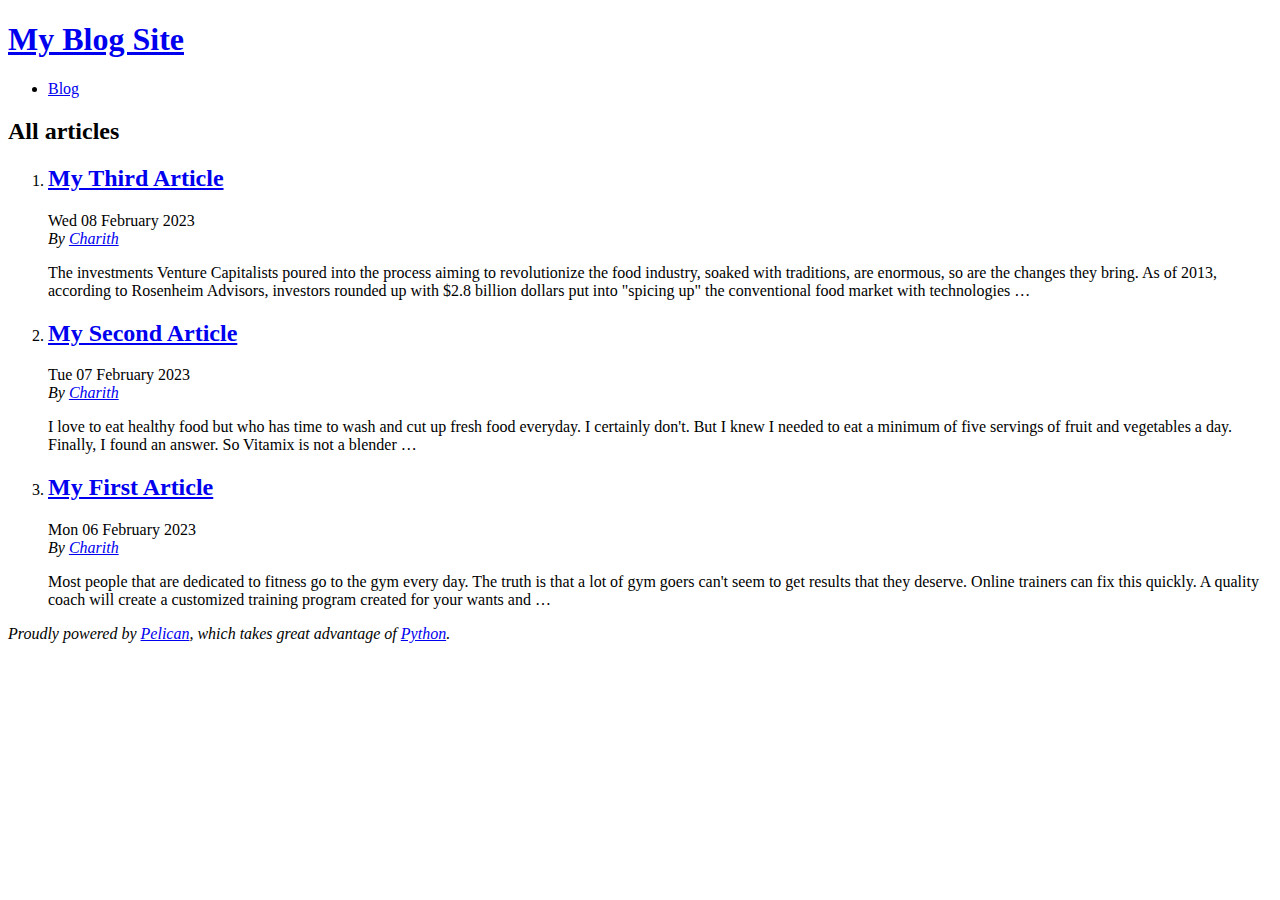
<file: index.html>
<!DOCTYPE html>
<html lang="en">
<head>
        <title>My Blog Site</title>
        <meta charset="utf-8" />
        <meta name="generator" content="Pelican" />
        <link href="https://charith-pathi.github.io/charithpathi.github.io/feeds/all.atom.xml" type="application/atom+xml" rel="alternate" title="My Blog Site Full Atom Feed" />

  <link rel="stylesheet" type="text/css" href="https://charith-pathi.github.io/charithpathi.github.io/templates/sites/style.css" />
</head>

<body id="index" class="home">
        <header id="banner" class="body">
                <h1><a href="https://charith-pathi.github.io/charithpathi.github.io/">My Blog Site</a></h1>
        </header><!-- /#banner -->
        <nav id="menu"><ul>
            <li><a href="https://charith-pathi.github.io/charithpathi.github.io/category/blog.html">Blog</a></li>
        </ul></nav><!-- /#menu -->
<section id="content">
<h2>All articles</h2>

<ol id="post-list">
        <li><article class="hentry">
                <header> <h2 class="entry-title"><a href="https://charith-pathi.github.io/charithpathi.github.io/my-third-article.html" rel="bookmark" title="Permalink to My Third Article">My Third Article</a></h2> </header>
                <footer class="post-info">
                    <time class="published" datetime="2023-02-08T08:00:00-07:00"> Wed 08 February 2023 </time>
                    <address class="vcard author">By
                        <a class="url fn" href="https://charith-pathi.github.io/charithpathi.github.io/author/charith.html">Charith</a>
                    </address>
                </footer><!-- /.post-info -->
                <div class="entry-content"> <p>The investments Venture Capitalists poured into the process aiming to revolutionize the food industry, soaked with traditions, are enormous, so are the changes they bring. As of 2013, according to Rosenheim Advisors, investors rounded up with $2.8 billion dollars put into "spicing up" the conventional food market with technologies …</p> </div><!-- /.entry-content -->
        </article></li>
        <li><article class="hentry">
                <header> <h2 class="entry-title"><a href="https://charith-pathi.github.io/charithpathi.github.io/my-second-article.html" rel="bookmark" title="Permalink to My Second Article">My Second Article</a></h2> </header>
                <footer class="post-info">
                    <time class="published" datetime="2023-02-07T08:00:00-07:00"> Tue 07 February 2023 </time>
                    <address class="vcard author">By
                        <a class="url fn" href="https://charith-pathi.github.io/charithpathi.github.io/author/charith.html">Charith</a>
                    </address>
                </footer><!-- /.post-info -->
                <div class="entry-content"> <p>I love to eat healthy food but who has time to wash and cut up fresh food everyday. I certainly don't. But I knew I needed to eat a minimum of five servings of fruit and vegetables a day. Finally, I found an answer. So Vitamix is not a blender …</p> </div><!-- /.entry-content -->
        </article></li>
        <li><article class="hentry">
                <header> <h2 class="entry-title"><a href="https://charith-pathi.github.io/charithpathi.github.io/my-first-article.html" rel="bookmark" title="Permalink to My First Article">My First Article</a></h2> </header>
                <footer class="post-info">
                    <time class="published" datetime="2023-02-06T08:00:00-07:00"> Mon 06 February 2023 </time>
                    <address class="vcard author">By
                        <a class="url fn" href="https://charith-pathi.github.io/charithpathi.github.io/author/charith.html">Charith</a>
                    </address>
                </footer><!-- /.post-info -->
                <div class="entry-content"> <p>Most people that are dedicated to fitness go to the gym every day. The truth is that a lot of gym goers can't seem to get results that they deserve. Online trainers can fix this quickly. A quality coach will create a customized training program created for your wants and …</p> </div><!-- /.entry-content -->
        </article></li>
</ol><!-- /#posts-list -->
</section><!-- /#content -->
        <footer id="contentinfo" class="body">
                <address id="about" class="vcard body">
                Proudly powered by <a href="https://getpelican.com/">Pelican</a>,
                which takes great advantage of <a href="https://www.python.org/">Python</a>.
                </address><!-- /#about -->
        </footer><!-- /#contentinfo -->
</body>
</html>
</file>
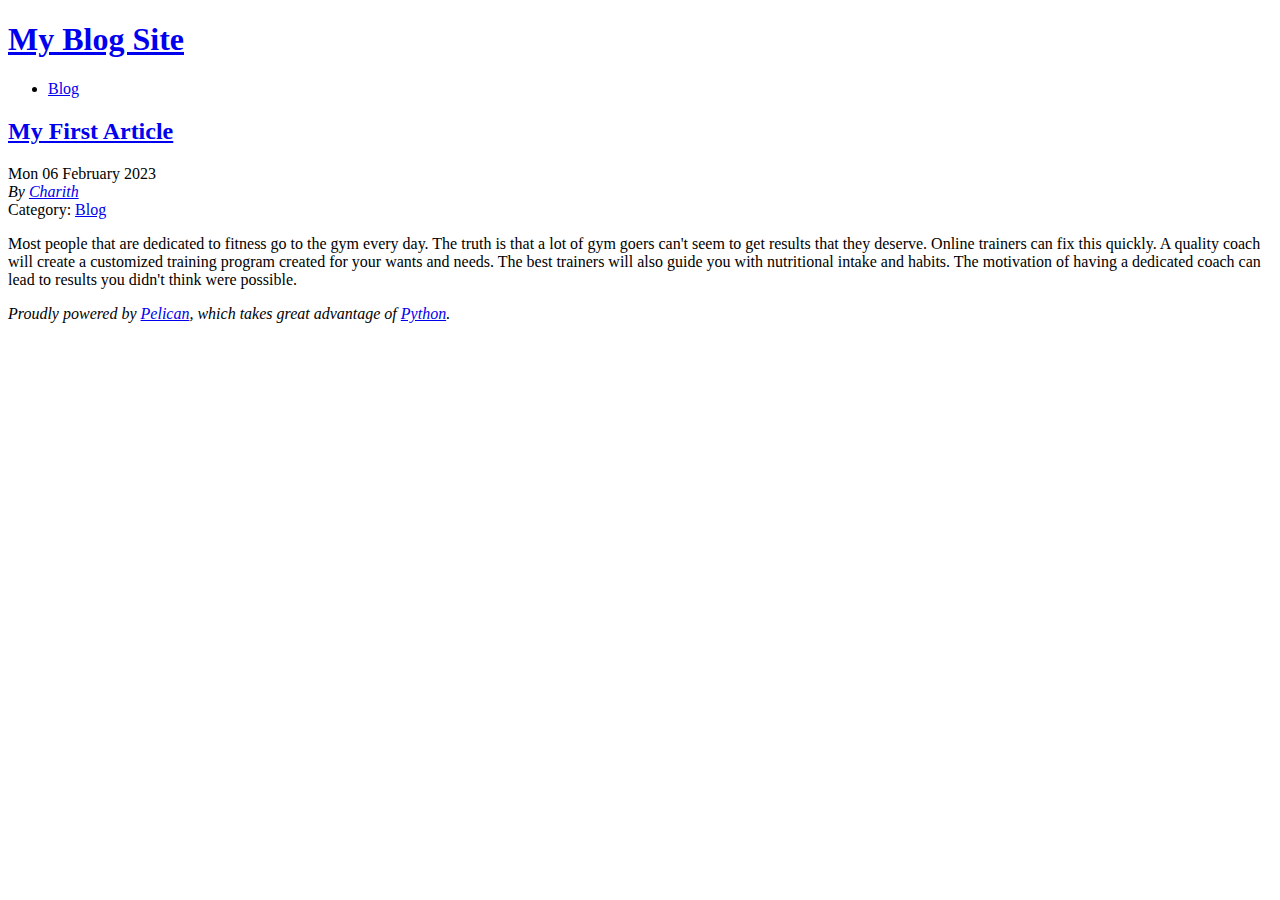
<file: my-first-article.html>
<!DOCTYPE html>
<html lang="en">
<head>
          <title>My Blog Site - My First Article</title>
        <meta charset="utf-8" />
        <meta name="generator" content="Pelican" />
        <link href="https://charith-pathi.github.io/charithpathi.github.io/feeds/all.atom.xml" type="application/atom+xml" rel="alternate" title="My Blog Site Full Atom Feed" />

  <link rel="stylesheet" type="text/css" href="https://charith-pathi.github.io/charithpathi.github.io/templates/sites/style.css" />





</head>

<body id="index" class="home">
        <header id="banner" class="body">
                <h1><a href="https://charith-pathi.github.io/charithpathi.github.io/">My Blog Site</a></h1>
        </header><!-- /#banner -->
        <nav id="menu"><ul>
            <li class="active"><a href="https://charith-pathi.github.io/charithpathi.github.io/category/blog.html">Blog</a></li>
        </ul></nav><!-- /#menu -->
<section id="content" class="body">
  <header>
    <h2 class="entry-title">
      <a href="https://charith-pathi.github.io/charithpathi.github.io/my-first-article.html" rel="bookmark"
         title="Permalink to My First Article">My First Article</a></h2>
 
  </header>
  <footer class="post-info">
    <time class="published" datetime="2023-02-06T08:00:00-07:00">
      Mon 06 February 2023
    </time>
    <address class="vcard author">
      By           <a class="url fn" href="https://charith-pathi.github.io/charithpathi.github.io/author/charith.html">Charith</a>
    </address>
    <div class="category">
        Category: <a href="https://charith-pathi.github.io/charithpathi.github.io/category/blog.html">Blog</a>
    </div>
  </footer><!-- /.post-info -->
  <div class="entry-content">
    <p>Most people that are dedicated to fitness go to the gym every day. The truth is that a lot of gym goers can't seem to get results that they deserve. Online trainers can fix this quickly. A quality coach will create a customized training program created for your wants and needs. The best trainers will also guide you with nutritional intake and habits. The motivation of having a dedicated coach can lead to results you didn't think were possible.</p>
  </div><!-- /.entry-content -->
</section>
        <footer id="contentinfo" class="body">
                <address id="about" class="vcard body">
                Proudly powered by <a href="https://getpelican.com/">Pelican</a>,
                which takes great advantage of <a href="https://www.python.org/">Python</a>.
                </address><!-- /#about -->
        </footer><!-- /#contentinfo -->
</body>
</html>
</file>
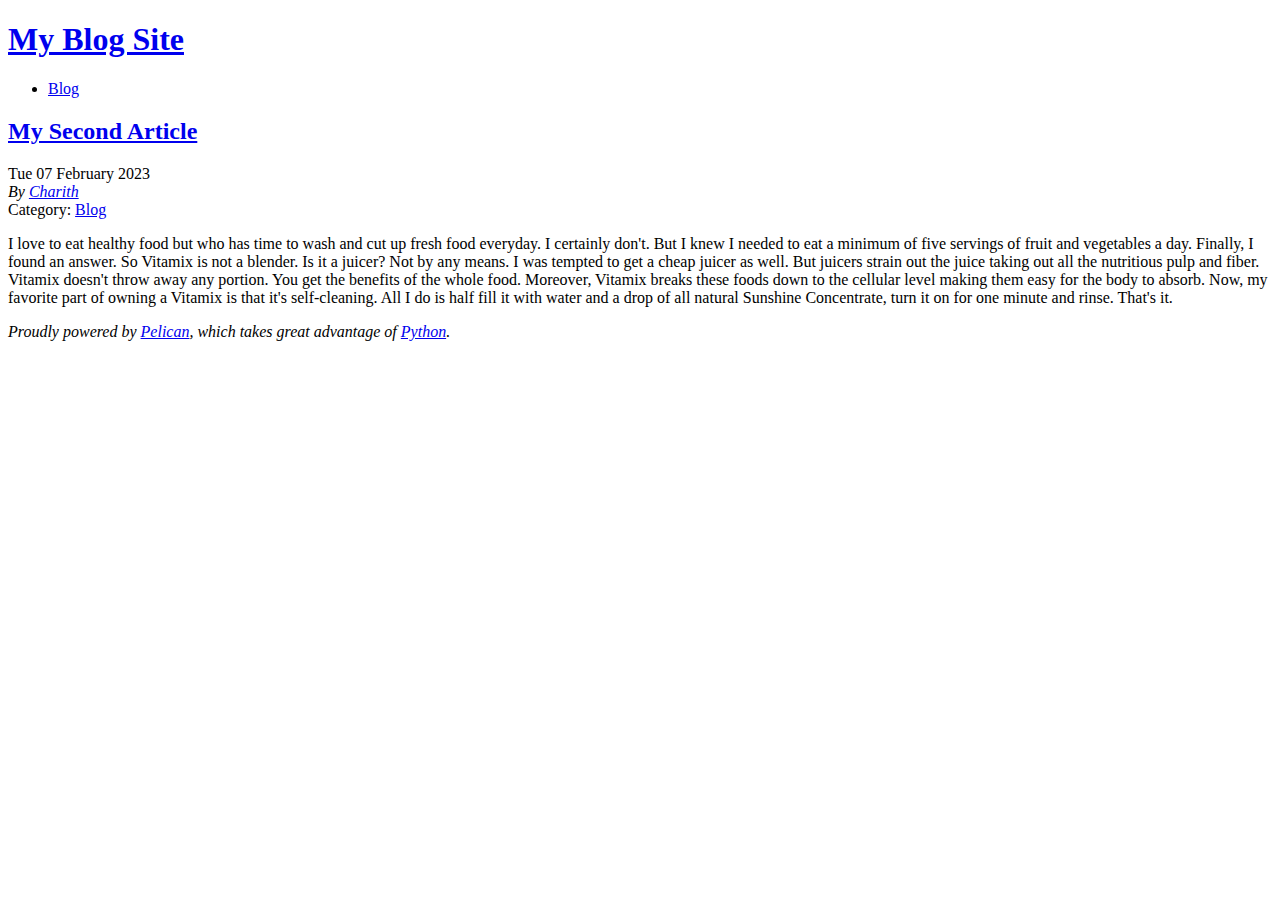
<file: my-second-article.html>
<!DOCTYPE html>
<html lang="en">
<head>
          <title>My Blog Site - My Second Article</title>
        <meta charset="utf-8" />
        <meta name="generator" content="Pelican" />
        <link href="https://charith-pathi.github.io/charithpathi.github.io/feeds/all.atom.xml" type="application/atom+xml" rel="alternate" title="My Blog Site Full Atom Feed" />

  <link rel="stylesheet" type="text/css" href="https://charith-pathi.github.io/charithpathi.github.io/templates/sites/style.css" />





</head>

<body id="index" class="home">
        <header id="banner" class="body">
                <h1><a href="https://charith-pathi.github.io/charithpathi.github.io/">My Blog Site</a></h1>
        </header><!-- /#banner -->
        <nav id="menu"><ul>
            <li class="active"><a href="https://charith-pathi.github.io/charithpathi.github.io/category/blog.html">Blog</a></li>
        </ul></nav><!-- /#menu -->
<section id="content" class="body">
  <header>
    <h2 class="entry-title">
      <a href="https://charith-pathi.github.io/charithpathi.github.io/my-second-article.html" rel="bookmark"
         title="Permalink to My Second Article">My Second Article</a></h2>
 
  </header>
  <footer class="post-info">
    <time class="published" datetime="2023-02-07T08:00:00-07:00">
      Tue 07 February 2023
    </time>
    <address class="vcard author">
      By           <a class="url fn" href="https://charith-pathi.github.io/charithpathi.github.io/author/charith.html">Charith</a>
    </address>
    <div class="category">
        Category: <a href="https://charith-pathi.github.io/charithpathi.github.io/category/blog.html">Blog</a>
    </div>
  </footer><!-- /.post-info -->
  <div class="entry-content">
    <p>I love to eat healthy food but who has time to wash and cut up fresh food everyday. I certainly don't. But I knew I needed to eat a minimum of five servings of fruit and vegetables a day. Finally, I found an answer. So Vitamix is not a blender. Is it a juicer? Not by any means. I was tempted to get a cheap juicer as well. But juicers strain out the juice taking out all the nutritious pulp and fiber. Vitamix doesn't throw away any portion. You get the benefits of the whole food. Moreover, Vitamix breaks these foods down to the cellular level making them easy for the body to absorb. Now, my favorite part of owning a Vitamix is that it's self-cleaning. All I do is half fill it with water and a drop of all natural Sunshine Concentrate, turn it on for one minute and rinse. That's it.</p>
  </div><!-- /.entry-content -->
</section>
        <footer id="contentinfo" class="body">
                <address id="about" class="vcard body">
                Proudly powered by <a href="https://getpelican.com/">Pelican</a>,
                which takes great advantage of <a href="https://www.python.org/">Python</a>.
                </address><!-- /#about -->
        </footer><!-- /#contentinfo -->
</body>
</html>
</file>
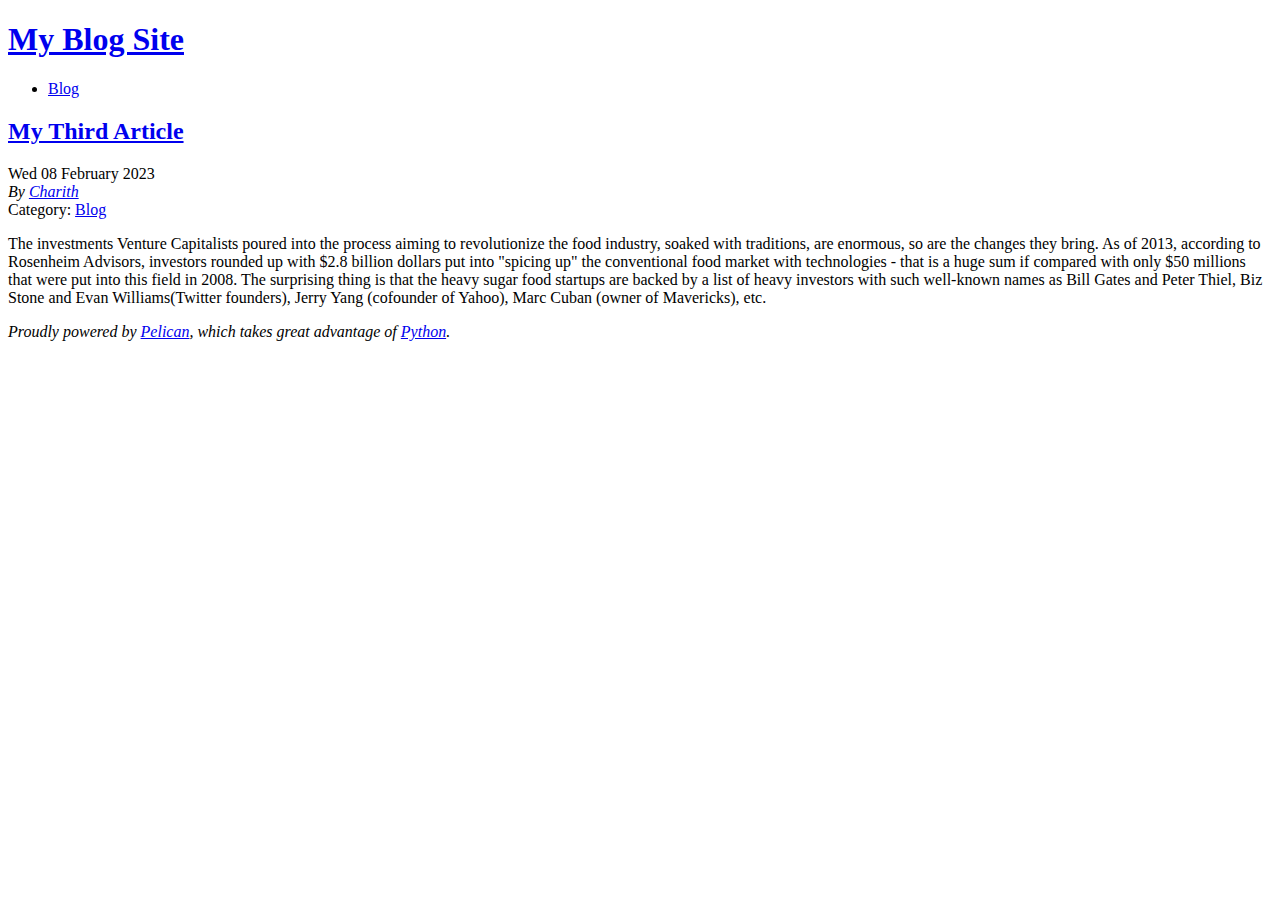
<file: my-third-article.html>
<!DOCTYPE html>
<html lang="en">
<head>
          <title>My Blog Site - My Third Article</title>
        <meta charset="utf-8" />
        <meta name="generator" content="Pelican" />
        <link href="https://charith-pathi.github.io/charithpathi.github.io/feeds/all.atom.xml" type="application/atom+xml" rel="alternate" title="My Blog Site Full Atom Feed" />

  <link rel="stylesheet" type="text/css" href="https://charith-pathi.github.io/charithpathi.github.io/templates/sites/style.css" />





</head>

<body id="index" class="home">
        <header id="banner" class="body">
                <h1><a href="https://charith-pathi.github.io/charithpathi.github.io/">My Blog Site</a></h1>
        </header><!-- /#banner -->
        <nav id="menu"><ul>
            <li class="active"><a href="https://charith-pathi.github.io/charithpathi.github.io/category/blog.html">Blog</a></li>
        </ul></nav><!-- /#menu -->
<section id="content" class="body">
  <header>
    <h2 class="entry-title">
      <a href="https://charith-pathi.github.io/charithpathi.github.io/my-third-article.html" rel="bookmark"
         title="Permalink to My Third Article">My Third Article</a></h2>
 
  </header>
  <footer class="post-info">
    <time class="published" datetime="2023-02-08T08:00:00-07:00">
      Wed 08 February 2023
    </time>
    <address class="vcard author">
      By           <a class="url fn" href="https://charith-pathi.github.io/charithpathi.github.io/author/charith.html">Charith</a>
    </address>
    <div class="category">
        Category: <a href="https://charith-pathi.github.io/charithpathi.github.io/category/blog.html">Blog</a>
    </div>
  </footer><!-- /.post-info -->
  <div class="entry-content">
    <p>The investments Venture Capitalists poured into the process aiming to revolutionize the food industry, soaked with traditions, are enormous, so are the changes they bring. As of 2013, according to Rosenheim Advisors, investors rounded up with $2.8 billion dollars put into "spicing up" the conventional food market with technologies - that is a huge sum if compared with only $50 millions that were put into this field in 2008. The surprising thing is that the heavy sugar food startups are backed by a list of heavy investors with such well-known names as Bill Gates and Peter Thiel, Biz Stone and Evan Williams(Twitter founders), Jerry Yang (cofounder of Yahoo), Marc Cuban (owner of Mavericks), etc.</p>
  </div><!-- /.entry-content -->
</section>
        <footer id="contentinfo" class="body">
                <address id="about" class="vcard body">
                Proudly powered by <a href="https://getpelican.com/">Pelican</a>,
                which takes great advantage of <a href="https://www.python.org/">Python</a>.
                </address><!-- /#about -->
        </footer><!-- /#contentinfo -->
</body>
</html>
</file>
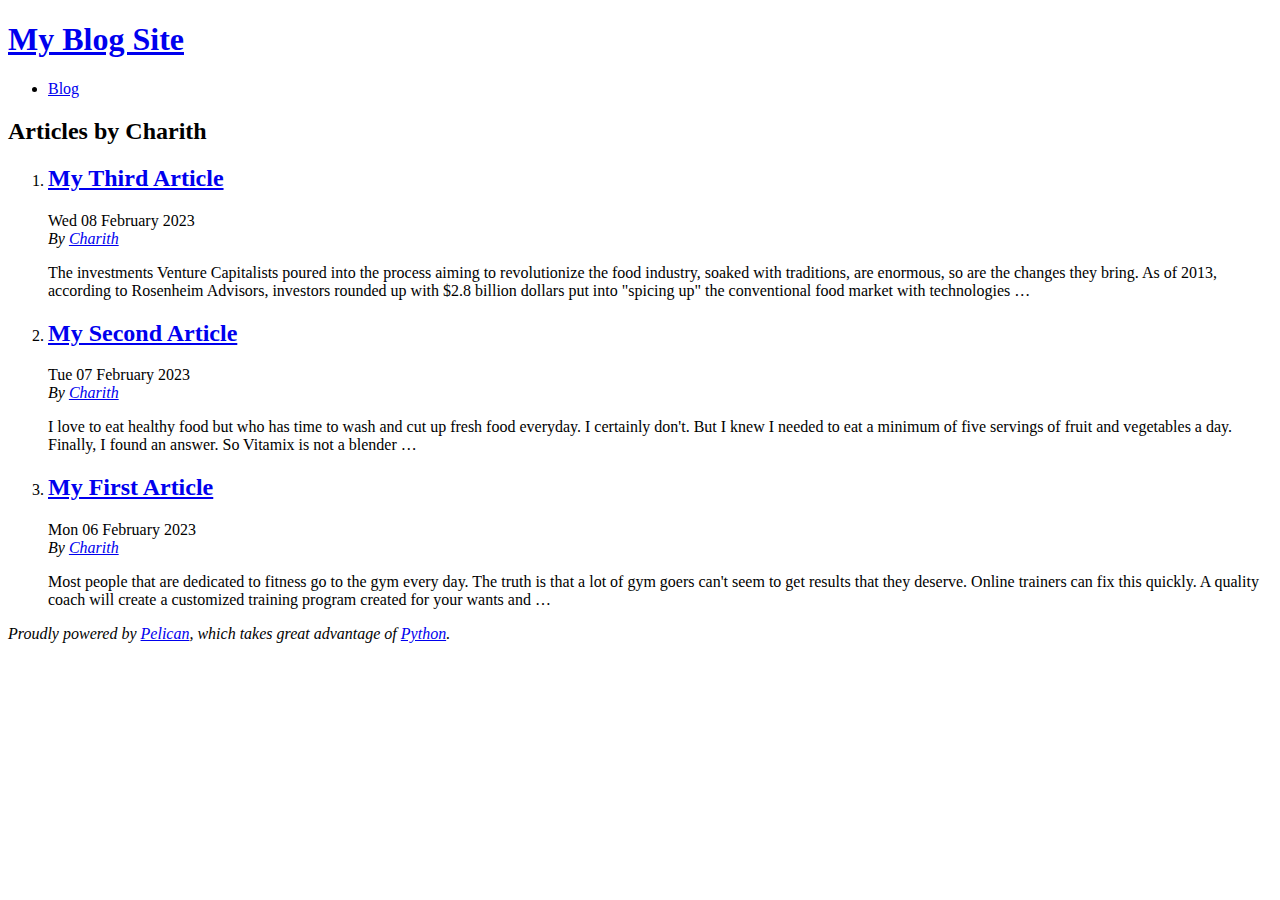
<file: author/charith.html>
<!DOCTYPE html>
<html lang="en">
<head>
        <title>My Blog Site - Articles by Charith</title>
        <meta charset="utf-8" />
        <meta name="generator" content="Pelican" />
        <link href="https://charith-pathi.github.io/charithpathi.github.io/feeds/all.atom.xml" type="application/atom+xml" rel="alternate" title="My Blog Site Full Atom Feed" />

  <link rel="stylesheet" type="text/css" href="https://charith-pathi.github.io/charithpathi.github.io/templates/sites/style.css" />
</head>

<body id="index" class="home">
        <header id="banner" class="body">
                <h1><a href="https://charith-pathi.github.io/charithpathi.github.io/">My Blog Site</a></h1>
        </header><!-- /#banner -->
        <nav id="menu"><ul>
            <li><a href="https://charith-pathi.github.io/charithpathi.github.io/category/blog.html">Blog</a></li>
        </ul></nav><!-- /#menu -->
<section id="content">
<h2>Articles by Charith</h2>

<ol id="post-list">
        <li><article class="hentry">
                <header> <h2 class="entry-title"><a href="https://charith-pathi.github.io/charithpathi.github.io/my-third-article.html" rel="bookmark" title="Permalink to My Third Article">My Third Article</a></h2> </header>
                <footer class="post-info">
                    <time class="published" datetime="2023-02-08T08:00:00-07:00"> Wed 08 February 2023 </time>
                    <address class="vcard author">By
                        <a class="url fn" href="https://charith-pathi.github.io/charithpathi.github.io/author/charith.html">Charith</a>
                    </address>
                </footer><!-- /.post-info -->
                <div class="entry-content"> <p>The investments Venture Capitalists poured into the process aiming to revolutionize the food industry, soaked with traditions, are enormous, so are the changes they bring. As of 2013, according to Rosenheim Advisors, investors rounded up with $2.8 billion dollars put into "spicing up" the conventional food market with technologies …</p> </div><!-- /.entry-content -->
        </article></li>
        <li><article class="hentry">
                <header> <h2 class="entry-title"><a href="https://charith-pathi.github.io/charithpathi.github.io/my-second-article.html" rel="bookmark" title="Permalink to My Second Article">My Second Article</a></h2> </header>
                <footer class="post-info">
                    <time class="published" datetime="2023-02-07T08:00:00-07:00"> Tue 07 February 2023 </time>
                    <address class="vcard author">By
                        <a class="url fn" href="https://charith-pathi.github.io/charithpathi.github.io/author/charith.html">Charith</a>
                    </address>
                </footer><!-- /.post-info -->
                <div class="entry-content"> <p>I love to eat healthy food but who has time to wash and cut up fresh food everyday. I certainly don't. But I knew I needed to eat a minimum of five servings of fruit and vegetables a day. Finally, I found an answer. So Vitamix is not a blender …</p> </div><!-- /.entry-content -->
        </article></li>
        <li><article class="hentry">
                <header> <h2 class="entry-title"><a href="https://charith-pathi.github.io/charithpathi.github.io/my-first-article.html" rel="bookmark" title="Permalink to My First Article">My First Article</a></h2> </header>
                <footer class="post-info">
                    <time class="published" datetime="2023-02-06T08:00:00-07:00"> Mon 06 February 2023 </time>
                    <address class="vcard author">By
                        <a class="url fn" href="https://charith-pathi.github.io/charithpathi.github.io/author/charith.html">Charith</a>
                    </address>
                </footer><!-- /.post-info -->
                <div class="entry-content"> <p>Most people that are dedicated to fitness go to the gym every day. The truth is that a lot of gym goers can't seem to get results that they deserve. Online trainers can fix this quickly. A quality coach will create a customized training program created for your wants and …</p> </div><!-- /.entry-content -->
        </article></li>
</ol><!-- /#posts-list -->
</section><!-- /#content -->
        <footer id="contentinfo" class="body">
                <address id="about" class="vcard body">
                Proudly powered by <a href="https://getpelican.com/">Pelican</a>,
                which takes great advantage of <a href="https://www.python.org/">Python</a>.
                </address><!-- /#about -->
        </footer><!-- /#contentinfo -->
</body>
</html>
</file>
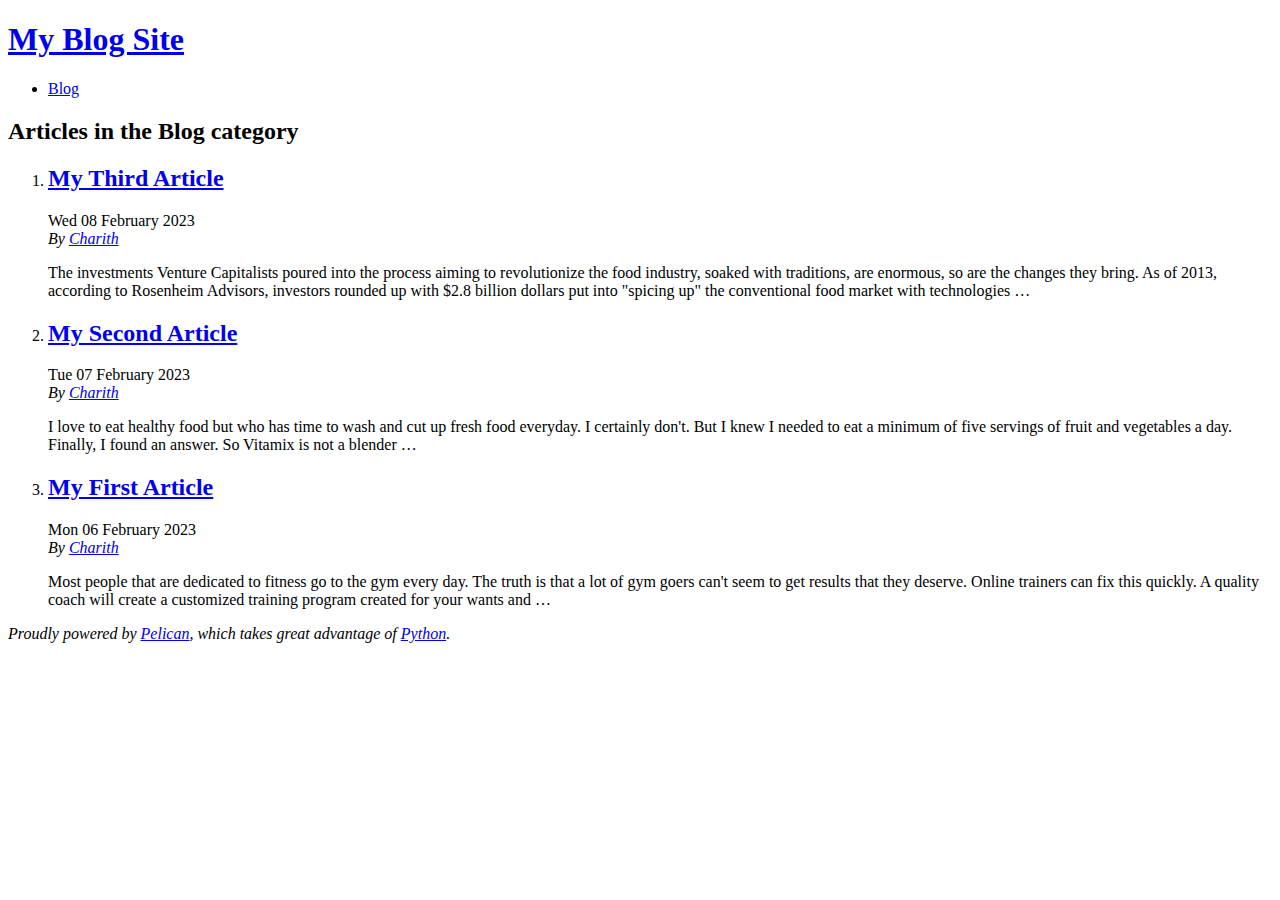
<file: category/blog.html>
<!DOCTYPE html>
<html lang="en">
<head>
        <title>My Blog Site - Blog category</title>
        <meta charset="utf-8" />
        <meta name="generator" content="Pelican" />
        <link href="https://charith-pathi.github.io/charithpathi.github.io/feeds/all.atom.xml" type="application/atom+xml" rel="alternate" title="My Blog Site Full Atom Feed" />

  <link rel="stylesheet" type="text/css" href="https://charith-pathi.github.io/charithpathi.github.io/templates/sites/style.css" />
</head>

<body id="index" class="home">
        <header id="banner" class="body">
                <h1><a href="https://charith-pathi.github.io/charithpathi.github.io/">My Blog Site</a></h1>
        </header><!-- /#banner -->
        <nav id="menu"><ul>
            <li class="active"><a href="https://charith-pathi.github.io/charithpathi.github.io/category/blog.html">Blog</a></li>
        </ul></nav><!-- /#menu -->
<section id="content">
<h2>Articles in the Blog category</h2>

<ol id="post-list">
        <li><article class="hentry">
                <header> <h2 class="entry-title"><a href="https://charith-pathi.github.io/charithpathi.github.io/my-third-article.html" rel="bookmark" title="Permalink to My Third Article">My Third Article</a></h2> </header>
                <footer class="post-info">
                    <time class="published" datetime="2023-02-08T08:00:00-07:00"> Wed 08 February 2023 </time>
                    <address class="vcard author">By
                        <a class="url fn" href="https://charith-pathi.github.io/charithpathi.github.io/author/charith.html">Charith</a>
                    </address>
                </footer><!-- /.post-info -->
                <div class="entry-content"> <p>The investments Venture Capitalists poured into the process aiming to revolutionize the food industry, soaked with traditions, are enormous, so are the changes they bring. As of 2013, according to Rosenheim Advisors, investors rounded up with $2.8 billion dollars put into "spicing up" the conventional food market with technologies …</p> </div><!-- /.entry-content -->
        </article></li>
        <li><article class="hentry">
                <header> <h2 class="entry-title"><a href="https://charith-pathi.github.io/charithpathi.github.io/my-second-article.html" rel="bookmark" title="Permalink to My Second Article">My Second Article</a></h2> </header>
                <footer class="post-info">
                    <time class="published" datetime="2023-02-07T08:00:00-07:00"> Tue 07 February 2023 </time>
                    <address class="vcard author">By
                        <a class="url fn" href="https://charith-pathi.github.io/charithpathi.github.io/author/charith.html">Charith</a>
                    </address>
                </footer><!-- /.post-info -->
                <div class="entry-content"> <p>I love to eat healthy food but who has time to wash and cut up fresh food everyday. I certainly don't. But I knew I needed to eat a minimum of five servings of fruit and vegetables a day. Finally, I found an answer. So Vitamix is not a blender …</p> </div><!-- /.entry-content -->
        </article></li>
        <li><article class="hentry">
                <header> <h2 class="entry-title"><a href="https://charith-pathi.github.io/charithpathi.github.io/my-first-article.html" rel="bookmark" title="Permalink to My First Article">My First Article</a></h2> </header>
                <footer class="post-info">
                    <time class="published" datetime="2023-02-06T08:00:00-07:00"> Mon 06 February 2023 </time>
                    <address class="vcard author">By
                        <a class="url fn" href="https://charith-pathi.github.io/charithpathi.github.io/author/charith.html">Charith</a>
                    </address>
                </footer><!-- /.post-info -->
                <div class="entry-content"> <p>Most people that are dedicated to fitness go to the gym every day. The truth is that a lot of gym goers can't seem to get results that they deserve. Online trainers can fix this quickly. A quality coach will create a customized training program created for your wants and …</p> </div><!-- /.entry-content -->
        </article></li>
</ol><!-- /#posts-list -->
</section><!-- /#content -->
        <footer id="contentinfo" class="body">
                <address id="about" class="vcard body">
                Proudly powered by <a href="https://getpelican.com/">Pelican</a>,
                which takes great advantage of <a href="https://www.python.org/">Python</a>.
                </address><!-- /#about -->
        </footer><!-- /#contentinfo -->
</body>
</html>
</file>
